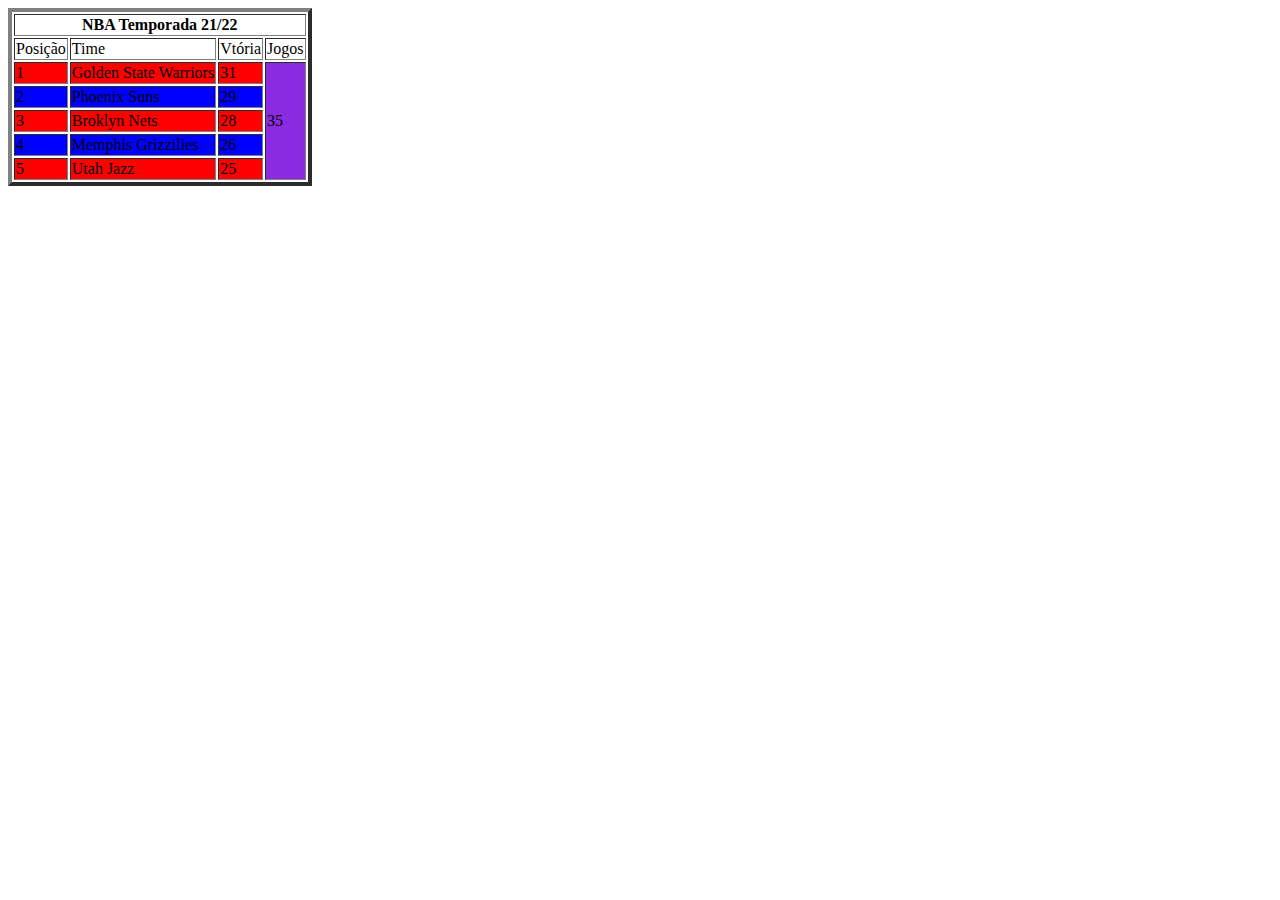
<file: Desafio01_Tabela/Index.html>
<!DOCTYPE html>
<html lang="pt-br">
<head>
    <meta charset="UTF-8">
    <meta name="viewport" content="width=device-width, initial-scale=1.0">
    <link rel="stylesheet" href="style.css">
    <title>Tabela</title>
</head>
<body>
    <Table border="4">
        <thead>
            <th colspan="4">NBA Temporada 21/22</th>
        </thead>
        <tbody>
            <tr>
                <td>Posição</td>
                <td>Time</td>
                <td>Vtória</td>
                <td>Jogos</td>
            </tr>
        </tbody>
        <tbody>
            <tr class="t-Red">
                <td>1</td>
                <td> Golden State Warriors</td>
                <td>31</td>
                <td rowspan="5" style="background-color: blueviolet;">35</td>
            </tr>
            <tr class="t-Blue">
                <td>2</td>
                <td>Phoenix Suns</td>
                <td>29</td>
            </tr>
            <tr class="t-Red">
                <td>3</td>
                <td>Broklyn Nets</td>
                <td>28</td>
            </tr>
            <tr class="t-Blue">
                <td>4</td>
                <td>Memphis Grizzilies</td>
                <td>26</td>
            </tr>
            <tr class="t-Red">
                <td>5</td>
                <td>Utah Jazz</td>
                <td>25</td>
            </tr>
        </tbody>
    </Table>
    
</body>
</html>
</file>
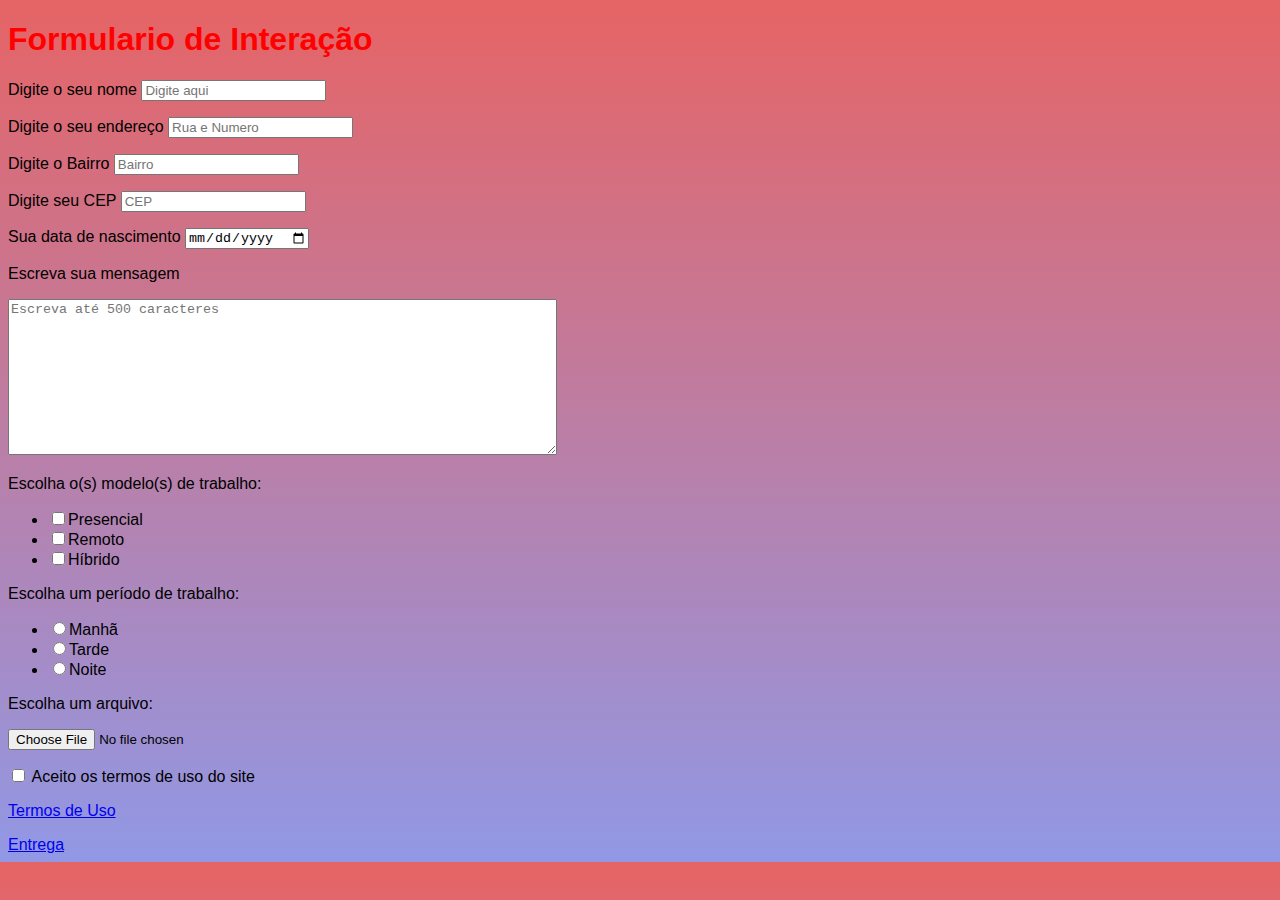
<file: Desafio02_Formulario/Index.html>
<!DOCTYPE html>
<html lang="pt-br">
<head>
    <meta charset="UTF-8">
    <meta name="viewport" content="width=device-width, initial-scale=1.0">
    <link rel="stylesheet" href="style.css">
    <title>Formulario</title>
</head>
<body>
    <h1 class="t-red">Formulario de Interação</h1>
    <form action="">
        <p>Digite o seu nome <input type="text" name="Nome" placeholder="Digite aqui"></p>
        <p>Digite o seu endereço <input type="text" name="Endereço" placeholder="Rua e Numero"></p> 
        <p>Digite o Bairro <input type="text" name="Bairro" placeholder="Bairro"></p>
        <p>Digite seu CEP <input type="text" name="CEP" placeholder="CEP"></p>
        <p>Sua data de nascimento <input type="date" name="data"></p>
        <p>Escreva sua mensagem</p>
        <textarea cols="66" rows="10" placeholder="Escreva até 500 caracteres"></textarea>
        <p> Escolha o(s) modelo(s) de trabalho:
            <ul style="list-style: disc;">
                <li><input type="checkbox" name="Presencial" >Presencial</li>
                <li><input type="checkbox" name="Remoto">Remoto</li>
                <li><input type="checkbox" name="Híbrido">Híbrido</li>
            </ul>
        </p>
        <p>
            Escolha um período de trabalho:
            <ul style="list-style: disc;">
                <li><input type="radio" name="Manhã">Manhã</li>
                <li><input type="radio" name="Tarde">Tarde</li>
                <li><input type="radio" name="Noite">Noite</li>
            </ul>
            <p>
                Escolha um arquivo:
            </p>
            <input type="file">
        </p>
        <p>
            <input type="checkbox"> Aceito os termos de uso do site
        </p>
        <p>
            <a href="Termosdeuso.html">Termos de Uso</a>
        </p> 
        <a href="Agradecimento.html">Entrega</a>   
    </form>

    
</body>
</html>
</file>
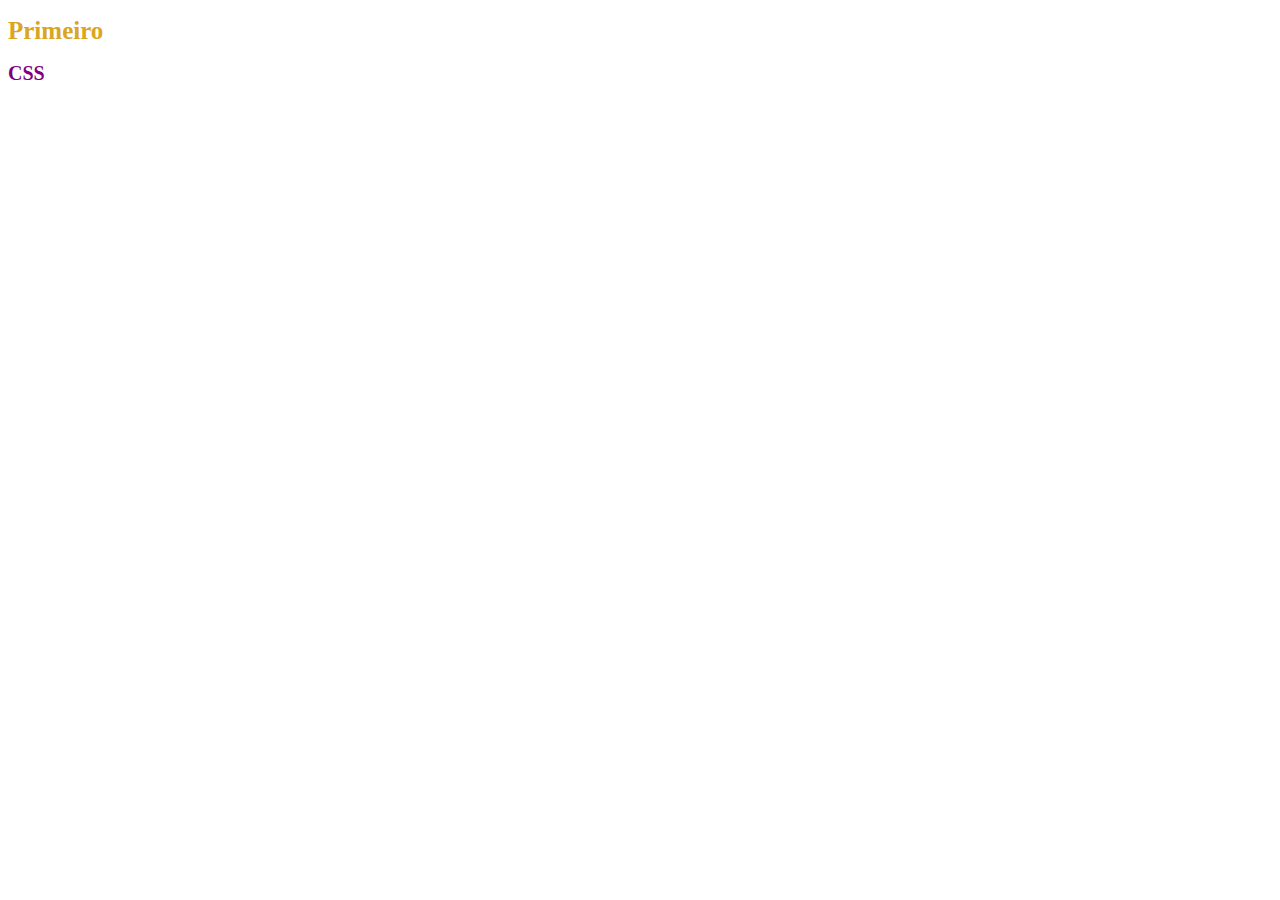
<file: ex01_InserirCSS/index.html>
<!DOCTYPE html>
<html lang="pt-br">
<head>
    <meta charset="UTF-8">
    <meta name="viewport" content="width=device-width, initial-scale=1.0">
    <link rel="stylesheet" href="style.css">
    <title>Adicionando o css</title>
</head>
<body>
    <h1>Primeiro</h1>
    <h2>CSS</h2>
    <p>
        Lorem ipsum dolor sit amet consectetur adipisicing elit. Vel asperiores natus porro quam labore, ut pariatur ratione culpa provident consequuntur, fugiat delectus iste debitis sit laboriosam dolore esse error maxime.
    </p>
    
</body>
</html>
</file>
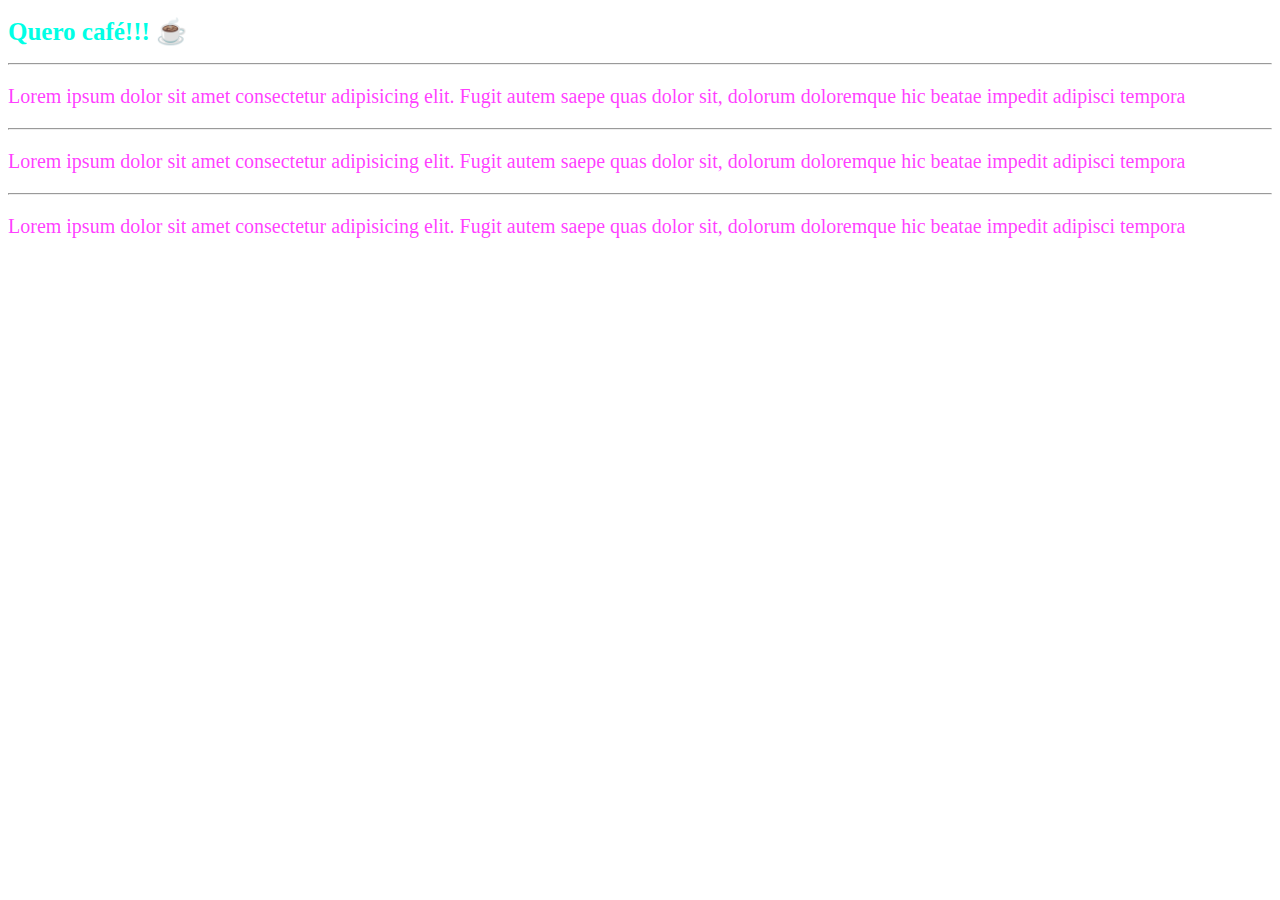
<file: ex03_AdicionarCSSinterno/Index.html>
<!DOCTYPE html>
<html lang="pt-br">
<head>
    <meta charset="UTF-8">
    <meta name="viewport" content="width=device-width, initial-scale=1.0">
    <title>Arquivo com CSS interno</title>
    <style>
        p{
            color: rgba(255, 0, 255, 0.772);
            font-size: 20px;
        }
        h1{
            color: rgb(0, 255, 229);
            font-size: 25px;
        }
    </style>
</head>
<body>
    <h1>Quero café!!! ☕</h1>
    <hr>
    <p>Lorem ipsum dolor sit amet consectetur adipisicing elit. Fugit autem saepe quas dolor sit, dolorum doloremque hic beatae impedit adipisci tempora </p>
    <hr>
    <p>Lorem ipsum dolor sit amet consectetur adipisicing elit. Fugit autem saepe quas dolor sit, dolorum doloremque hic beatae impedit adipisci tempora </p>
    <hr>
    <p>Lorem ipsum dolor sit amet consectetur adipisicing elit. Fugit autem saepe quas dolor sit, dolorum doloremque hic beatae impedit adipisci tempora </p>
    
</body>
</html>
</file>
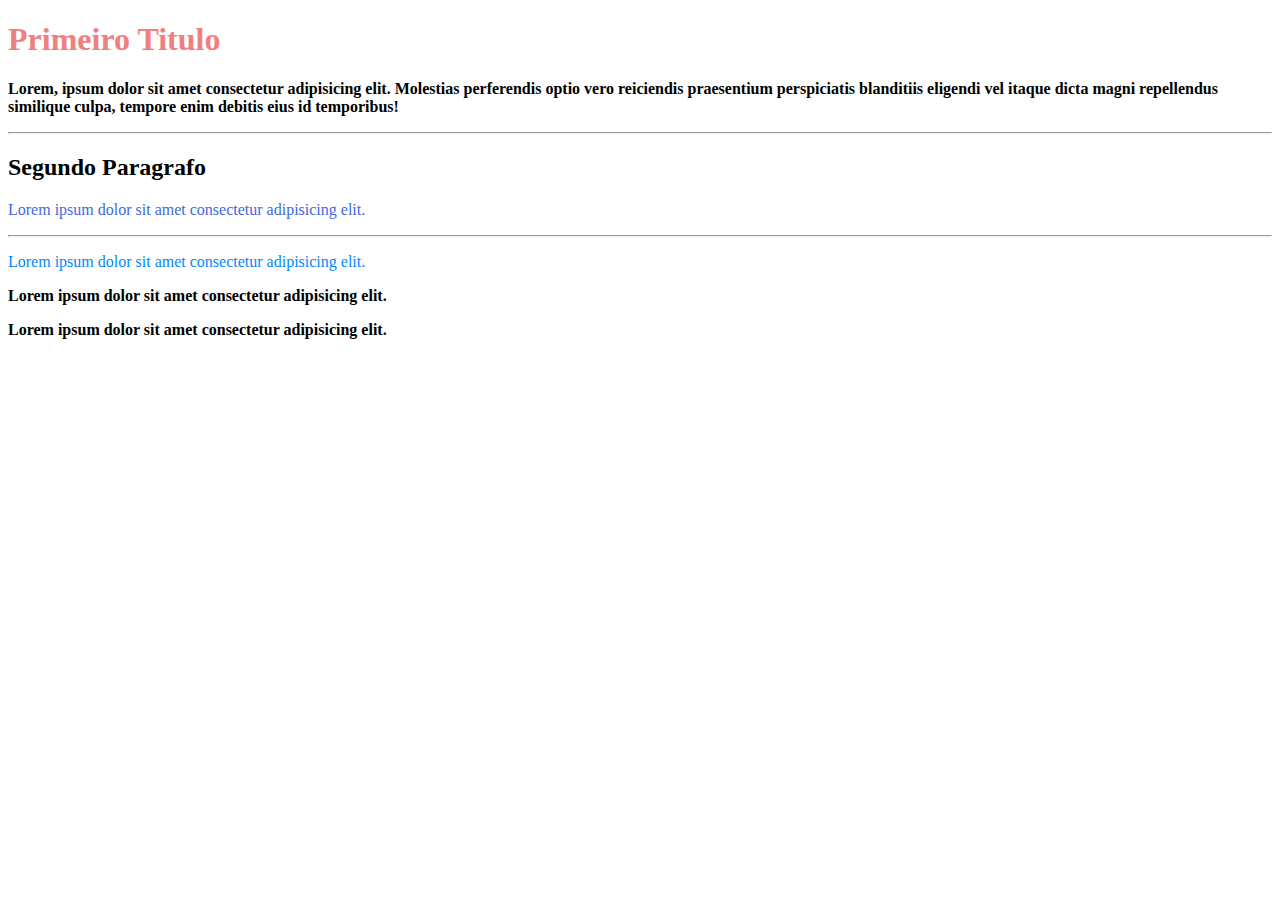
<file: ex04_ClasseEid/Index.html>
<!DOCTYPE html>
<html lang="pt-br">
<head>
    <meta charset="UTF-8">
    <meta name="viewport" content="width=device-width, initial-scale=1.0">
    <link rel="stylesheet" href="style.css">
    <title>Usando "Classes" e "id"</title>
</head>
<body>
    <h1>Primeiro Titulo</h1>
    <p>
        Lorem, ipsum dolor sit amet consectetur adipisicing elit. Molestias perferendis optio vero reiciendis praesentium perspiciatis blanditiis eligendi vel itaque dicta magni repellendus similique culpa, tempore enim debitis eius id temporibus!
    </p>
    <hr>
    <h2>Segundo Paragrafo</h2>
    <p id="p2">
        Lorem ipsum dolor sit amet consectetur adipisicing elit. 
        
    </p>
    <hr>

    <p class="p-txt">Lorem ipsum dolor sit amet consectetur adipisicing elit.</p>
    
    <p>Lorem ipsum dolor sit amet consectetur adipisicing elit.</p>
    <p>Lorem ipsum dolor sit amet consectetur adipisicing elit.</p>

    
</body>
</html>
</file>
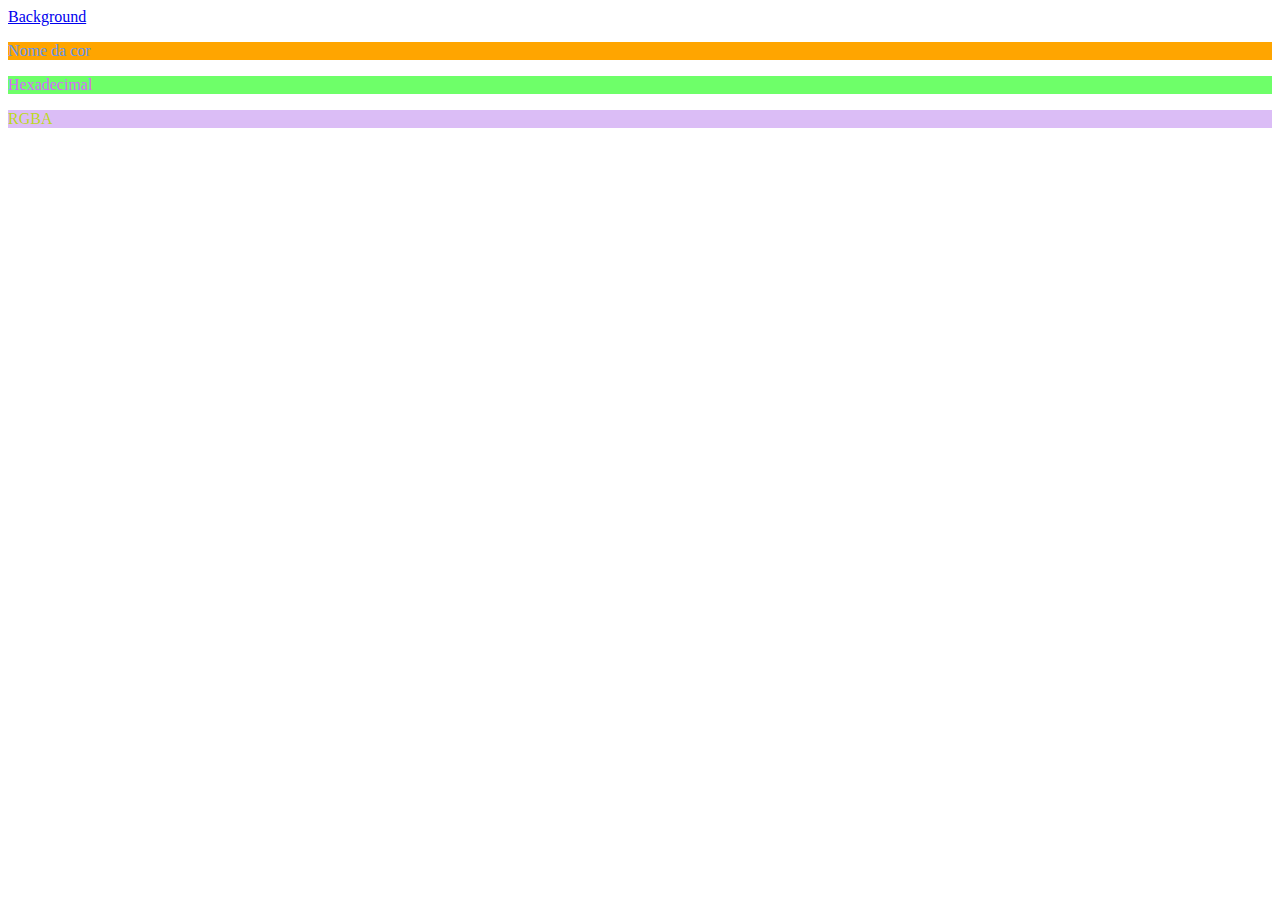
<file: ex05_Modocores/Index.html>
<!DOCTYPE html>
<html lang="pt-br">
<head>
    <meta charset="UTF-8">
    <meta name="viewport" content="width=device-width, initial-scale=1.0">
    <link rel="stylesheet" href="style.css">
    <title>Modo de Cores</title>
</head>
<body>
    <div>
        <a href="Background.html">Background</a>
    </div>
    <div>
        <p class="nome">Nome da cor</p>
        <p class="Hexadecimal">Hexadecimal</p>
        <p class="RGBA">RGBA</p>
    </div>
</body>
</html>
</file>
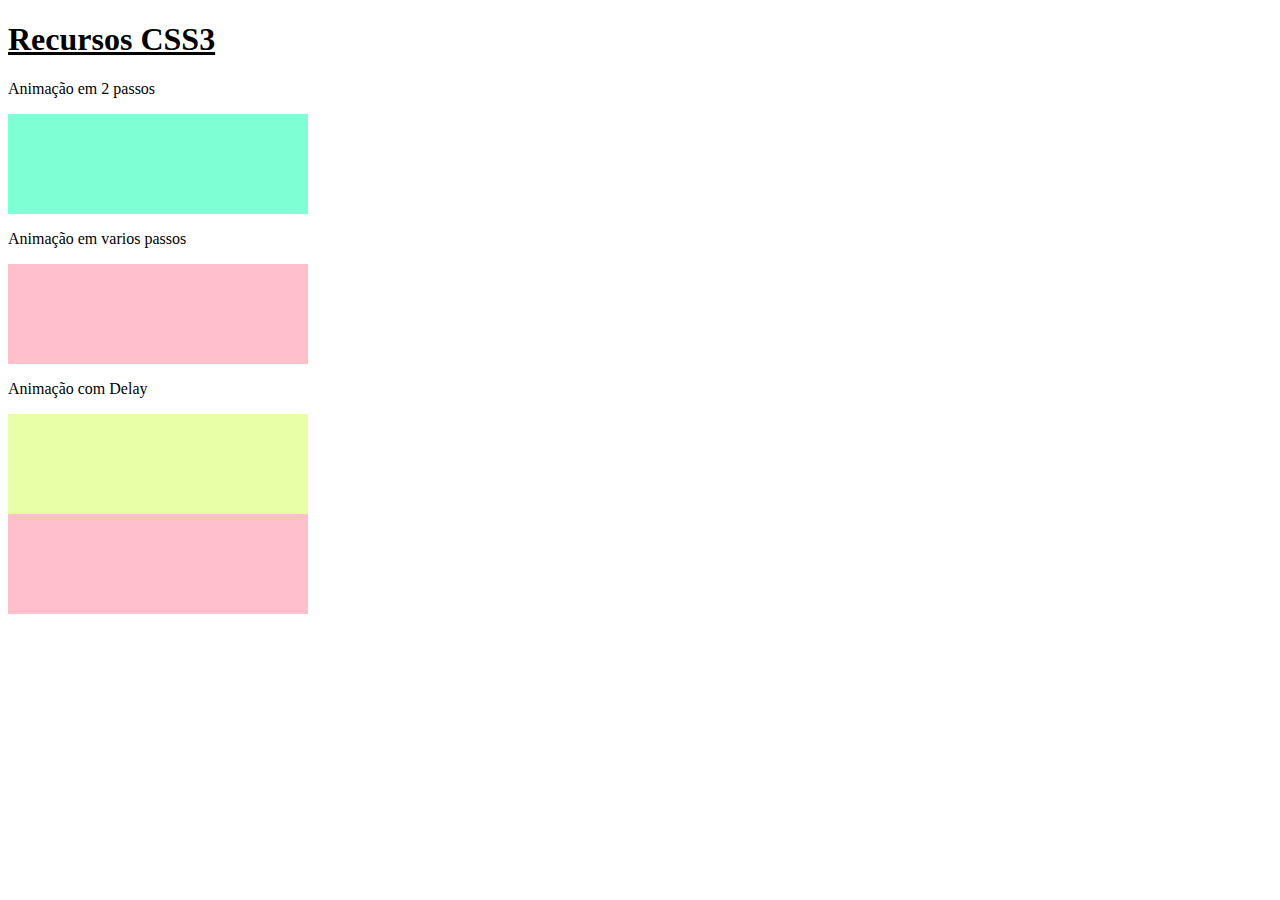
<file: ex06_Animação/Index.html>
<!DOCTYPE html>
<html lang="pt-br">
<head>
    <meta charset="UTF-8">
    <meta name="viewport" content="width=device-width, initial-scale=1.0">
    <link rel="stylesheet" href="style.css">
    <title>Animação em Passos</title>
</head>
<body>
    <!-- a tag 'u' deixa a frase grifada -->
    <h1><u>Recursos CSS3</u></h1>

    <!-- exemplo de animação em 2 passos -->
     <p>Animação em 2 passos</p>
     <div class="animation-div"></div>

     <!-- Ex de animação em varios passos -->
      <p>Animação em varios passos </p>
      <div class="animation-div2"></div>

      <!-- ex de animação com delay -->
       <p>Animação com Delay</p>
       <div class="animation-div3"></div>

       <!--  ex de animação com repetição -->
       <div class="animation-div4"></div>
</body> 
</html>
</file>
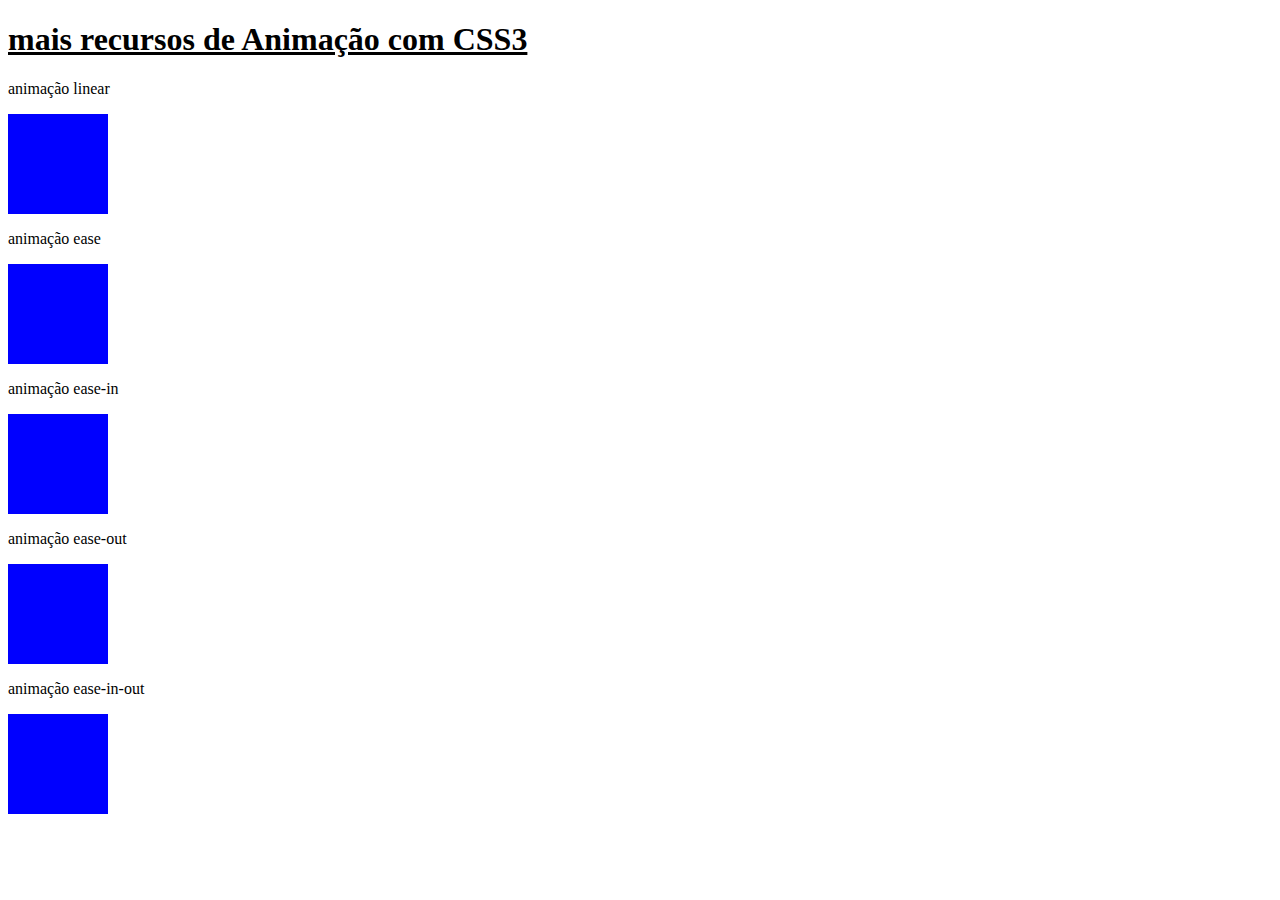
<file: ex07_AnimaçãoTime/index.html>
<!DOCTYPE html>
<html lang="pt-br">
<head>
    <meta charset="UTF-8">
    <meta name="viewport" content="width=device-width, initial-scale=1.0">
    <link rel="stylesheet" href="style.css">
    <title>Document</title>
</head>
<body>
 
    <h1><u>mais recursos de Animação com CSS3
    </u></h1>

    <p>animação linear</p>
    <div class="caixa" id="div1"></div>
    
    <p>animação ease</p>
    <div class="caixa" id="div2"></div>
    
    <p>animação ease-in</p>
    <div class="caixa" id="div3"></div>

    <p>animação ease-out</p>
    <div class="caixa" id="div4"></div>

    <p>animação ease-in-out</p>
    <div class="caixa" id="div5"></div>

</body>
</html>
</file>
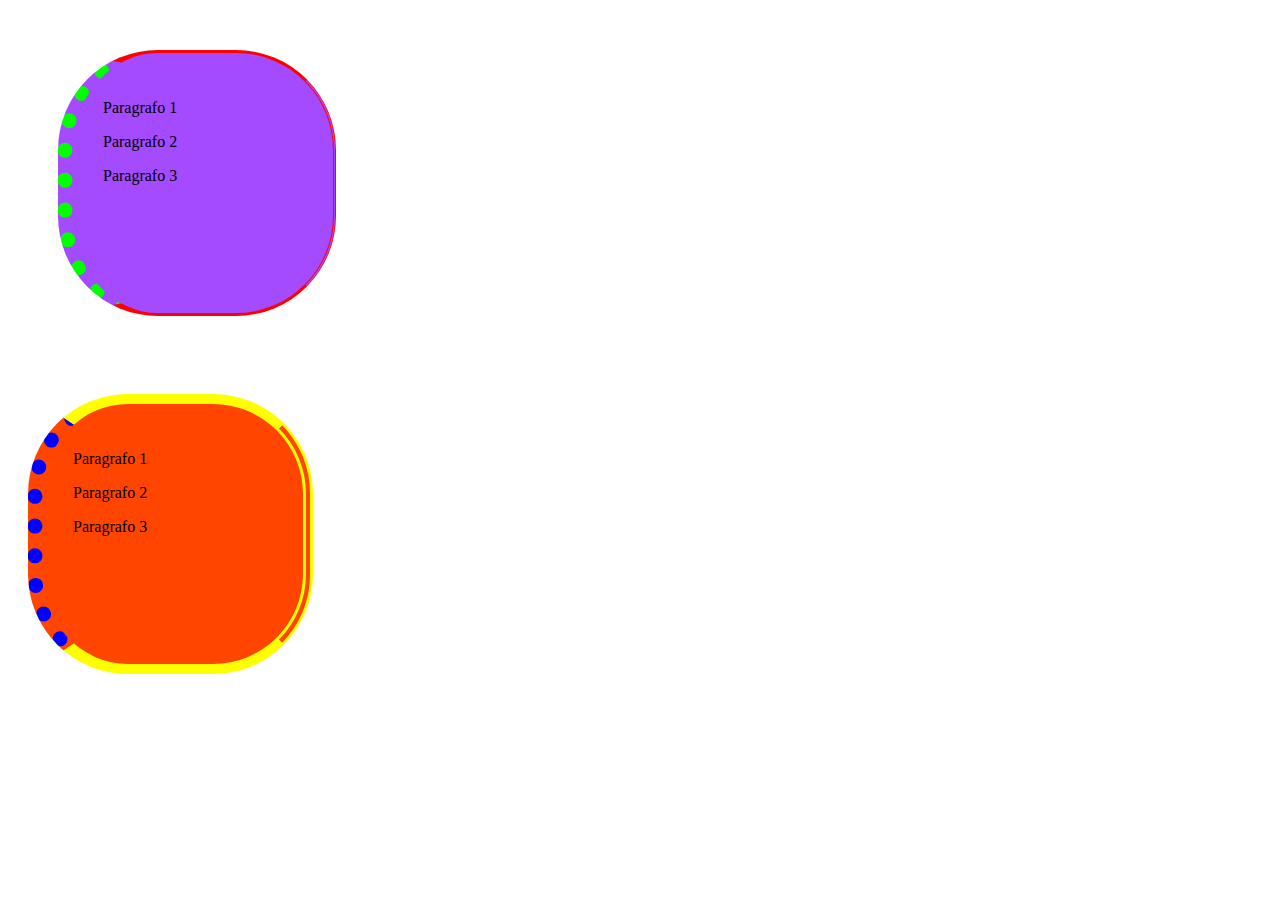
<file: ex08_BoxModelBordas/index.html>
<!DOCTYPE html>
<html lang="pt-br">
<head>
    <meta charset="UTF-8">
    <meta name="viewport" content="width=device-width, initial-scale=1.0">
    <link rel="stylesheet" href="style.css">
    <title>Bordas e Pading</title>
</head>
<body>
    <div class="boxmodel">
        <!-- p.paragrafo-box*3 -->
        <p class="box-paragrafo">Paragrafo 1</p>
        <p class="box-paragrafo">Paragrafo 2</p>
        <p class="box-paragrafo">Paragrafo 3</p>

    </div>
    <br>
    <div class="boxmodel2">
        <p class="paragrafo-box">Paragrafo 1</p>
        <p class="paragrafo-box">Paragrafo 2</p>
        <p class="paragrafo-box">Paragrafo 3</p>
    </div>
</body>
</html>
    
</body>
</html>
</file>
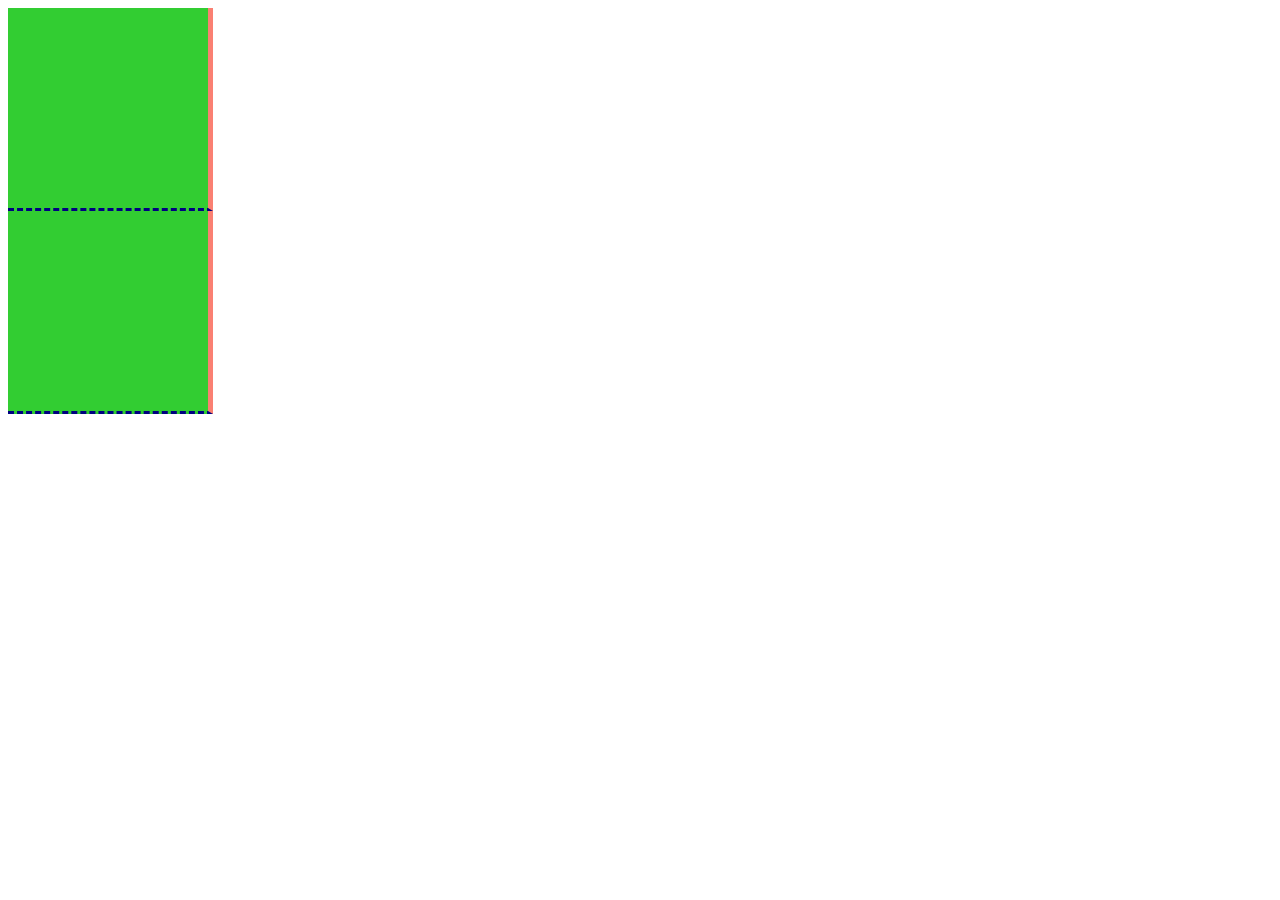
<file: ex09_PositionStatic/index.html>
<!DOCTYPE html>
<html lang="pt-br">
<head>
    <meta charset="UTF-8">
    <meta name="viewport" content="width=device-width, initial-scale=1.0">
    <link rel="stylesheet" href="style.css">
    <title>Document</title>
</head>
<body>
    
    <div class="posicao static"></div>
    
    <div class="posicao static"></div>

</body>
</html>
</file>
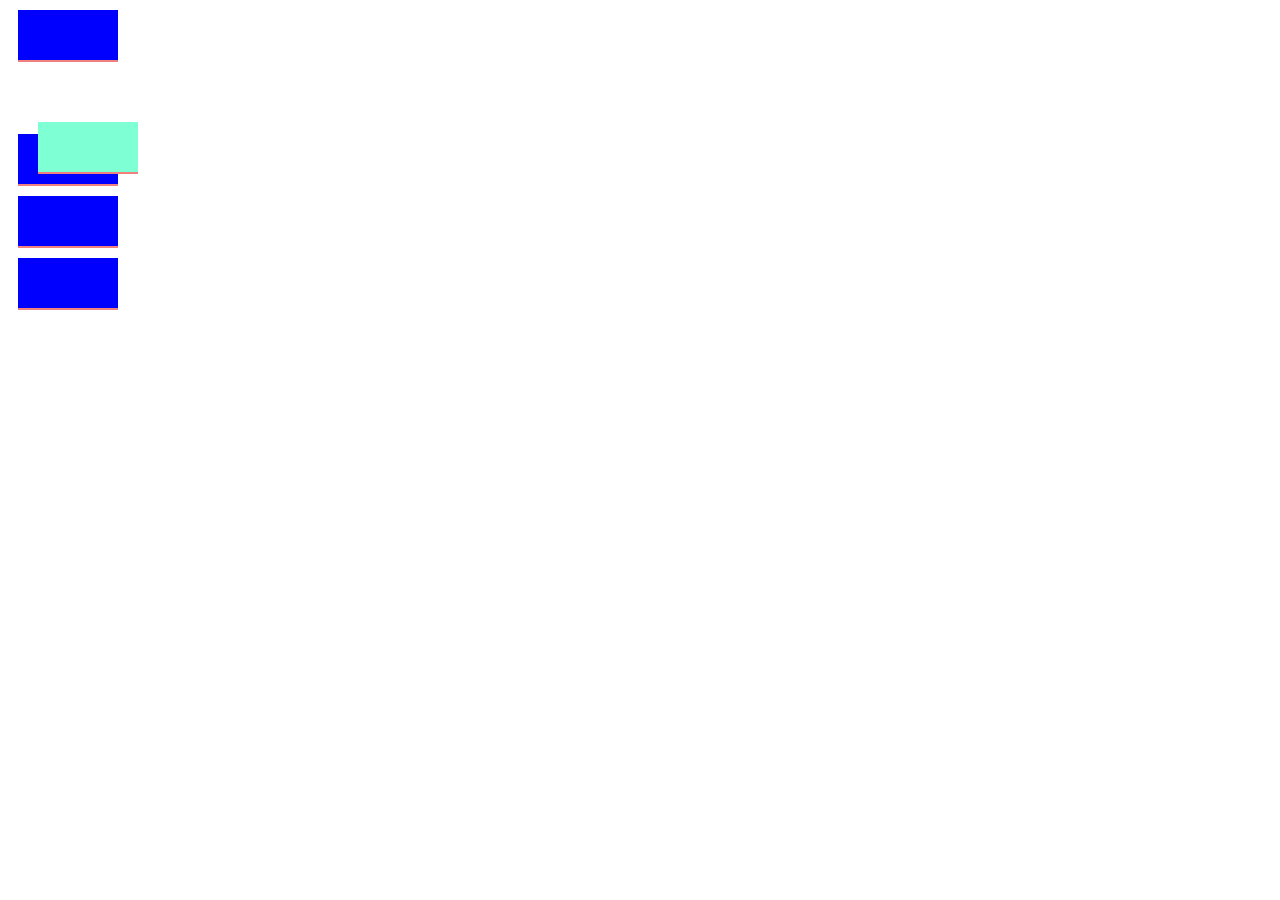
<file: ex10_PositionRelative/index.html>
<!DOCTYPE html>
<html lang="pt-br">
<head>
    <meta charset="UTF-8">
    <meta name="viewport" content="width=device-width, initial-scale=1.0">
    <link rel="stylesheet" href="style.css">
    <title>Posição Relativa </title>
</head>
<body>

    <div class="position static"></div>
    <div class="position relative"></div>
    <div class="position static"></div>
    <div class="position static"></div>
    <div class="position static"></div>
    
</body>
</html
</file>
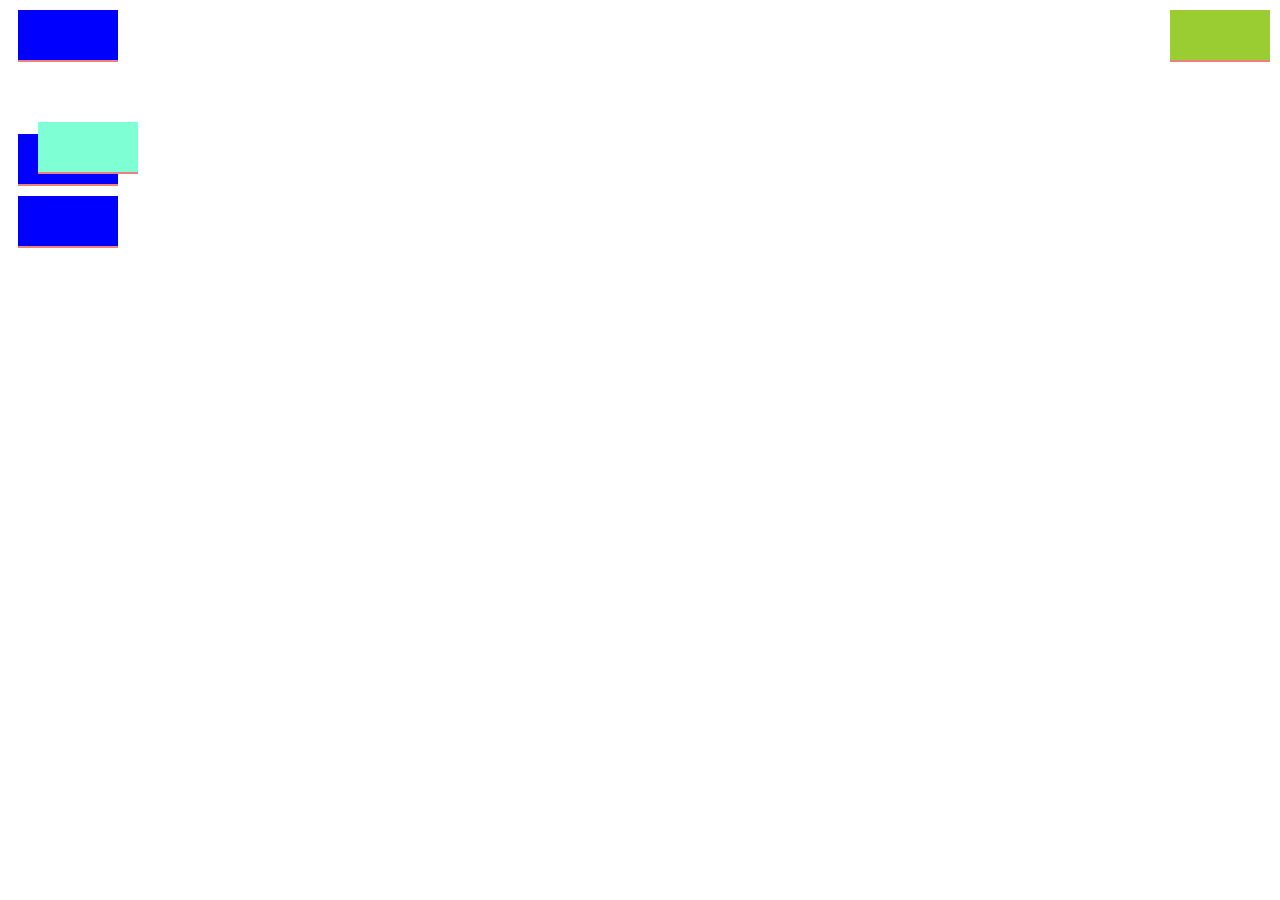
<file: ex11_PositionAbsolut/index.html>
<!DOCTYPE html>
<html lang="pt-br">
<head>
    <meta charset="UTF-8">
    <meta name="viewport" content="width=device-width, initial-scale=1.0">
    <link rel="stylesheet" href="style.css">
    <title>Posição Absoluto</title>
</head>
<body>
    <div class="position static"></div>
    <div class="position relative">
        <div class="absolute mini-div"></div>
    </div>
    <div class="position absolute"></div>
    <div class="position static"></div>
    <div class="position static"></div>

</body>
</html>
</file>
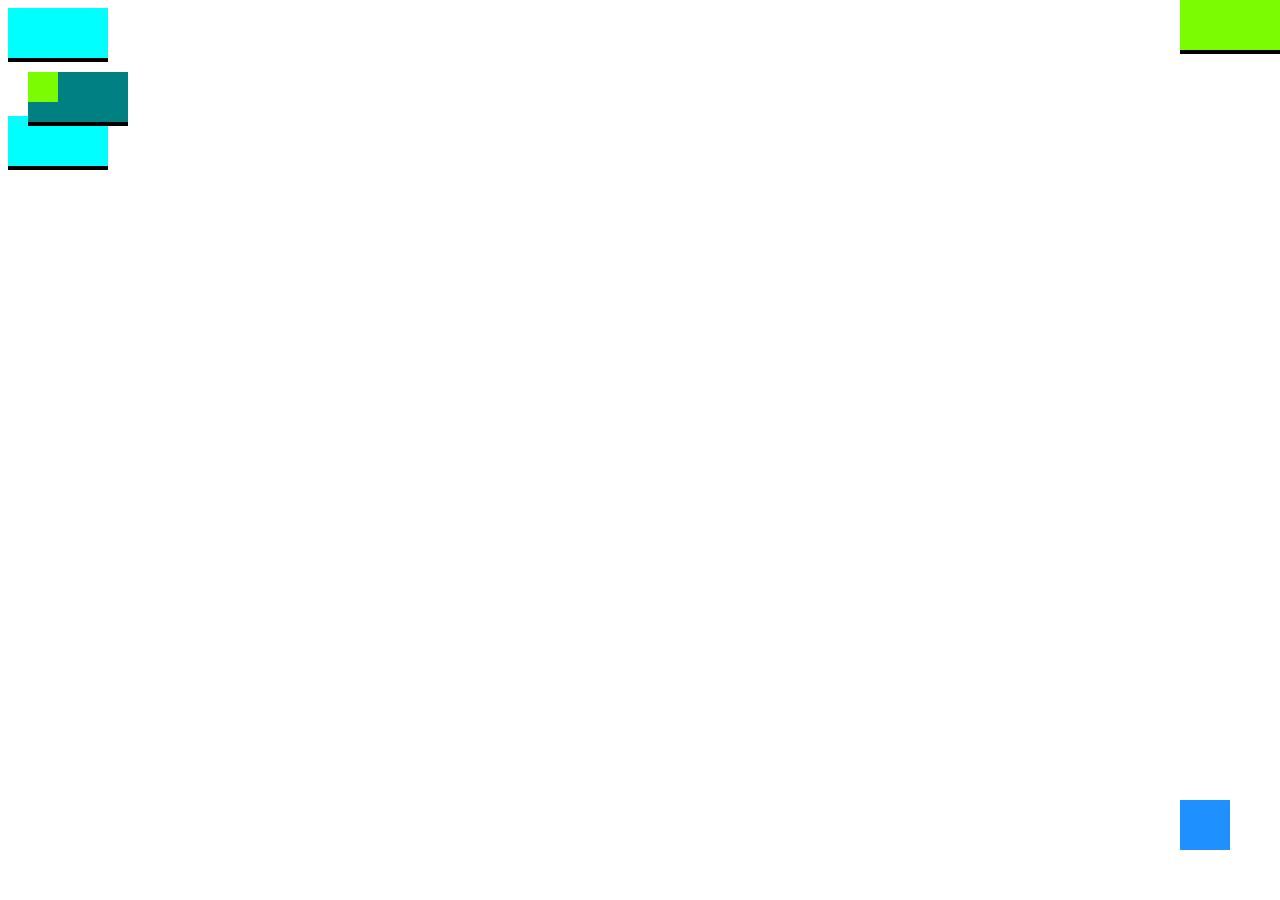
<file: ex12_PositionFixed/Index.html>
<!DOCTYPE html>
<html lang="pt-br">
<head>
    <meta charset="UTF-8">
    <meta name="viewport" content="width=device-width, initial-scale=1.0">
    <link rel="stylesheet" href="style.css">
    <title>Position fixed</title>
</head>
<body>
    <div class="position static"></div>
    <div class="position relative">
        <div class="absolute mini-div"></div>
    </div>
    <div class="position absolute"></div>
    <div class="fixed"></div>
    <div class="position static"></div>

</body>
</html>
</file>
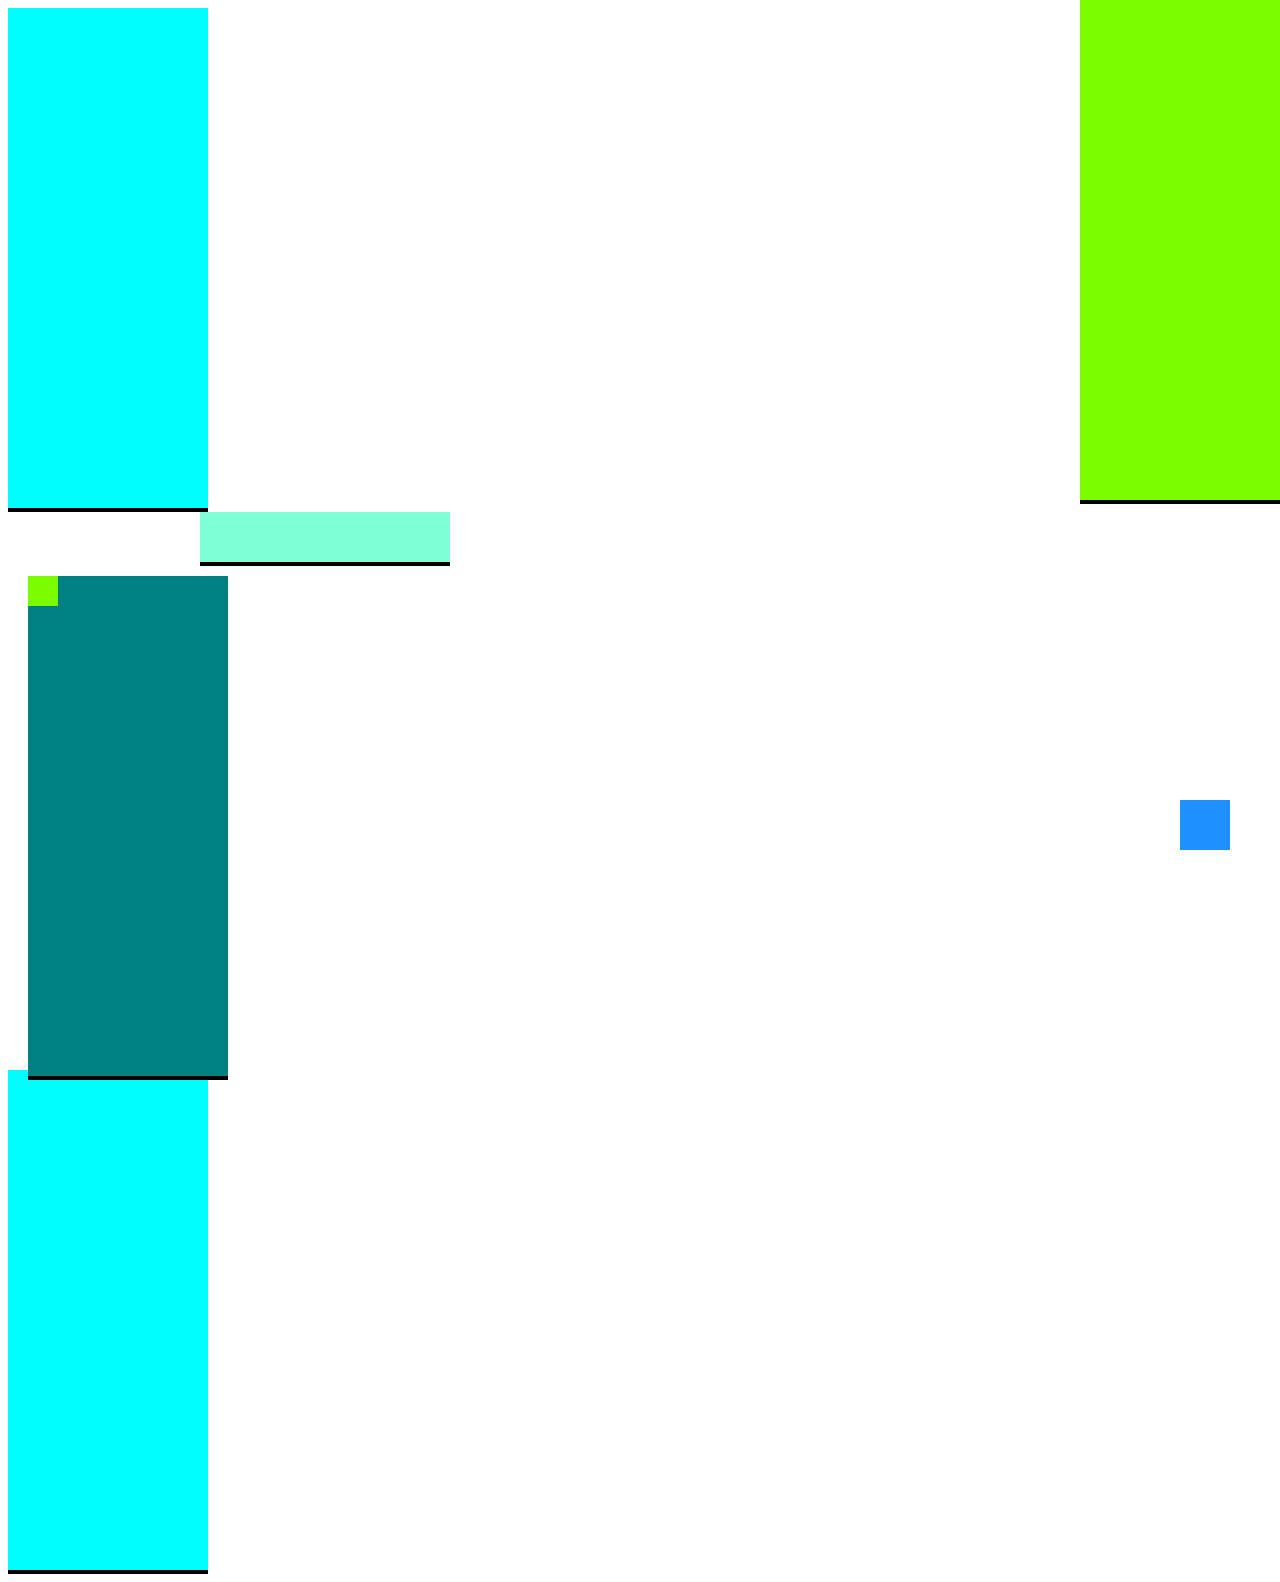
<file: ex13_PositionSticky/index.html>
<!DOCTYPE html>
<html lang="pt-br">
<head>
    <meta charset="UTF-8">
    <meta name="viewport" content="width=device-width, initial-scale=1.0">
    <link rel="stylesheet" href="style.css">
    <title>Position sticky</title>
</head>
<body>
    <div class="position static"></div>
    <div class="position sticky"></div>
    <div class="position relative">
        <div class="absolute mini-div"></div>
    </div>
    <div class="position absolute"></div>
    <div class="fixed"></div>
    <div class="position static"></div>

</body>
</html>
</file>
<file: Desafio01_Tabela/style.css>
.t-Red{
    background-color: red;
}
.t-Blue{
    background-color: blue;
}
</file>
<file: Desafio02_Formulario/style.css>
.t-red{
    color: red;
}
body{
    width:2000px; 
    height:px;  
    background: linear-gradient(#e66465, #9198e5);

  
    font-family: 'Franklin Gothic Medium', 'Arial Narrow', Arial, sans-serif;


}
</file>
<file: ex01_InserirCSS/style.css>
h1{
    color:goldenrod;
    font-size: 25px;
}
h2{
    color: purple;
    font-size: 20px;
}
p{
    color: rebeccapurple;
    font-size: 0px;
}
</file>
<file: ex04_ClasseEid/style.css>
/* Adicionando CSS */
/* Com seletor "TAG" */
h1{
    color: lightcoral;
}
p{
    font-weight: bold;
}
/* Adicionando CSS */
/* Com o seletor 'id'*/
/* ID não pode ser compartilhado */
#p2{
    color: royalblue;
    font-weight: normal;
}

/* Adicionando CSS com seletor classico */
.p-txt{
    color: rgb(0, 136, 255);
    font-weight: normal;
}
</file>
<file: ex05_Modocores/style.css>
/* Alterando a cor por nome */
.nome{
    color: cornflowerblue;
    background-color: orange;
}
/* Alterando cor Hexadecimal */
.Hexadecimal{
    color: #d769ff;
    background-color: #6eff69;
}
/* Alterando cor RGBA */
.RGBA{
    color: rgba(188, 218, 21, 0.991);
    background-color: rgba(127, 17, 224, 0.279);
}
/* Alterando a Outra Pagina */
h1{
    background-color: grey;
}

.div-background{
    background-image: url(felipeaggio.png);
    height: 300px;
}
</file>
<file: ex06_Animação/style.css>
@keyframes animacao {
    from {background-color: aquamarine;}
    to {background-color: purple;}
}

@keyframes animacao2{
    0%{}
    30%{width:100px;}
    60%{background-color: lightgreen;}
    80%{left: 100px; background-color: lightskyblue;}
    100%{height: 200px;}

}
@keyframes animacao3 {
    from {background-color: rgb(233, 255, 167);}
    to {background-color: rgb(239, 75, 75);}
}

@keyframes animacao4{
    0%{}
    30%{width:100px;}
    60%{background-color: rgb(229, 144, 238);}
    80%{left: 100px; background-color: rgb(15, 127, 196);}
    100%{height: 200px;}

}

.animation-div{
    width: 300px;
    height: 100px;
    background-color: aquamarine;
    animation-name: animacao;
    animation-duration:5s;
}

.animation-div2{
    width: 300px;
    height: 100px;
    background-color: pink;
    animation-name: animacao2;
    animation-duration: 5s;
    /* position para mover na tela */
    position:relative;
}

.animation-div3{
    width: 300px;
    height: 100px;
    background-color: rgb(233, 255, 167);
    animation-name: animacao3;
    animation-duration:5s;
    animation-delay: 3s;
}

.animation-div4{
    width: 300px;
    height: 100px;
    background-color: pink;
    animation-name: animacao4;
    animation-duration: 5s;
    /* position para mover na tela */
    position:relative;
    animation-iteration-count: infinite;
}
</file>
<file: ex07_AnimaçãoTime/style.css>
from {left:0;}
    to {left: 500px;}

.caixa{
    width:100px;
    height: 100px;
    background-color: blue;
    position: relative;
    animation-name: animacao;
    animation-duration: 5s;
    animation-iteration-count: infinite;
}
</file>
<file: ex08_BoxModelBordas/style.css>
body{
    margin: o;
}

.boxmodel{
    width: 200px;
    height: 200px;
    background-color: rgb(164, 74, 255);
    padding: 30px 30px;
    border: 3px solid red;
    border-left: 15px dotted lime;
    border-right-style: double;
    border-radius: 100px;
    margin: 50px 50px;
}
.boxmodel2{
    width: 200px;
    height: 200px;
    background-color: orangered;
    /* Espaçamento depois do conteudo */
    padding: 30px 30px;
    /* linha que fica apos o padding */
    border: 10px solid yellow;
    border-left: 15px dotted blue;
    border-right-style: double;
    border-radius: 100px;
    /* adicionando espaço */
    margin: 10px 50px 100px 20px;
 }
</file>
<file: ex09_PositionStatic/style.css>
.posicao{
    width: 200px;
    height: 200px;
    background-color: limegreen;
    border-bottom: 3px dashed navy;
}

.static{
    border-right: 5px solid salmon;
    position: static;
    top: 20px;
}
</file>
<file: ex10_PositionRelative/style.css>
.position{
    width: 100px;
    height: 50px;
    background-color: blue;
    border-bottom: 2px solid lightcoral;
    margin: 10px;
}
static{
    position: static;

}
.relative{
    position: relative;
    background-color: aquamarine;
    top: 50px;
    left: 20px;
}
</file>
<file: ex11_PositionAbsolut/style.css>
.position{
    width: 100px;
    height: 50px;
    background-color: blue;
    border-bottom: 2px solid lightcoral;
    margin: 10px;
}
static{
    position: static;

}
.relative{
    position: relative;
    background-color: aquamarine;
    top: 50px;
    left: 20px;
}
.absolute{
    position: absolute;
    background-color: yellowgreen;
    top: 0;
    right: 0;
    
}
</file>
<file: ex12_PositionFixed/style.css>
.position{
    width: 100px;
    height: 50px;
    background-color: aqua;
    border-bottom: 4px solid black;
}
.static{
    position: static;
}
.relative{
    position: relative;
    background-color: teal;
    top: 10px;
    left: 20px;
}
.absolute{
    position: absolute;
    background-color: lawngreen;
    top: 0;
    right: 0;
}
.mini-div{
    width: 30px;
    height: 30px;
    top: 0;
    left: 0;
}
.fixed{
    position: fixed;
    width: 50px;
    height: 50px;
    background-color: dodgerblue;
    right: 50px;
    bottom: 50px;
}
</file>
<file: ex13_PositionSticky/style.css>
.position{
    width: 200px;
    height: 500px;
    background-color: aqua;
    border-bottom: 4px solid black;
}
.static{
    position: static;
}
.relative{
    position: relative;
    background-color: teal;
    top: 10px;
    left: 20px;
}
.absolute{
    position: absolute;
    background-color: lawngreen;
    top: 0;
    right: 0;
}
.mini-div{
    width: 30px;
    height: 30px;
    top: 0;
    left: 0;
}
.fixed{
    position: fixed;
    width: 50px;
    height: 50px;
    background-color: dodgerblue;
    right: 50px;
    bottom: 50px;
}
.sticky{
    width: 250px;
    height: 50px;
    background-color: aquamarine;
    position: sticky;
    left: 200px;
    top: 0px;
}
</file>
